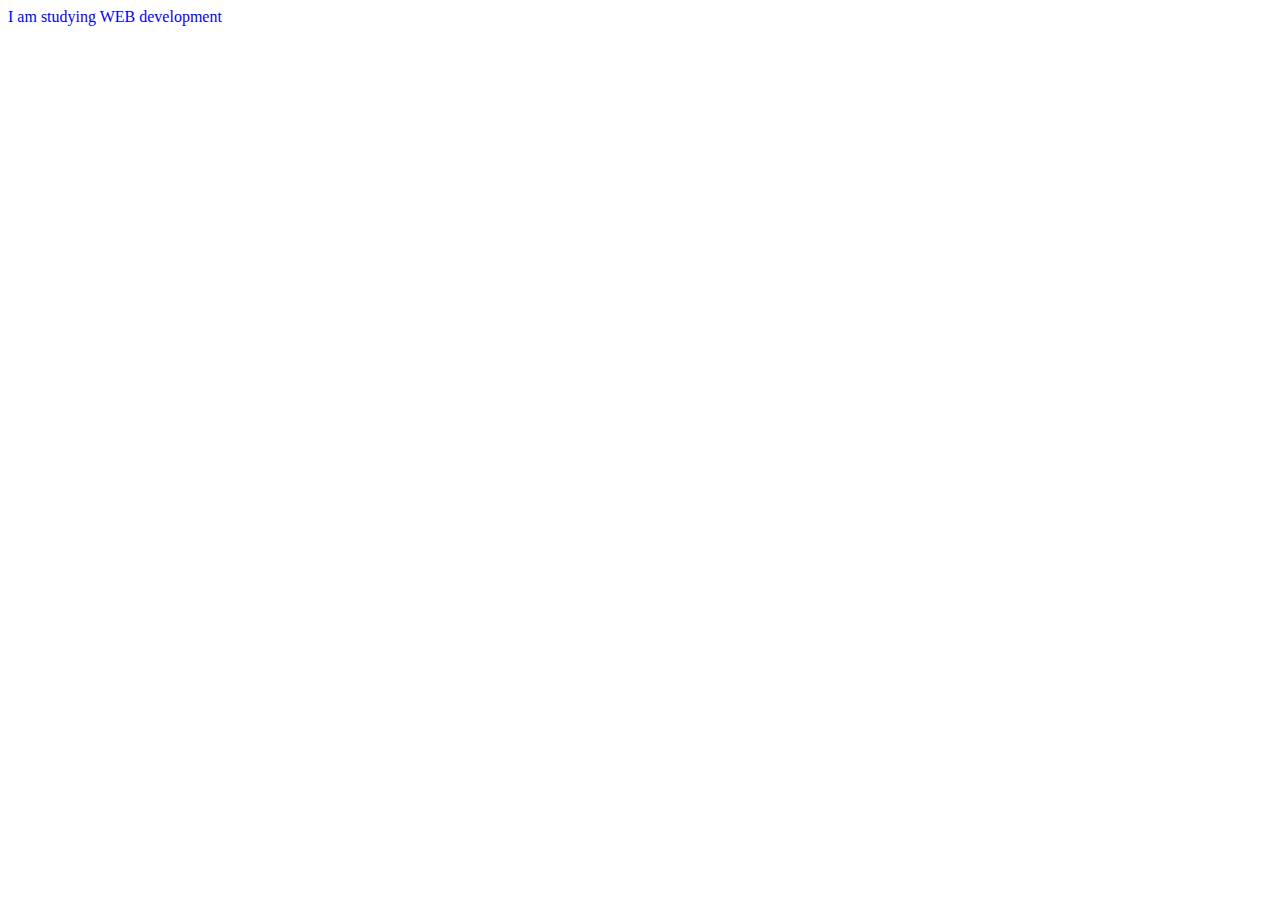
<file: index.html>
<!DOCTYPE html>
<html>
    <head>
        <meta charset="UTF-8">
        <meta name="viewport" content="width=device-width, initial-scale=1.0">
        <link rel="stylesheet" href="stylesheet.css">
        <title>My memory(growing up)</title>
    </head>
    <body>
        <header class="day1">I am studying WEB development</header>
    </body>
</html>
</file>
<file: stylesheet.css>
.day1{color:blue}
.aka{
    color:red;
    font-size:30px;
}
</file>
